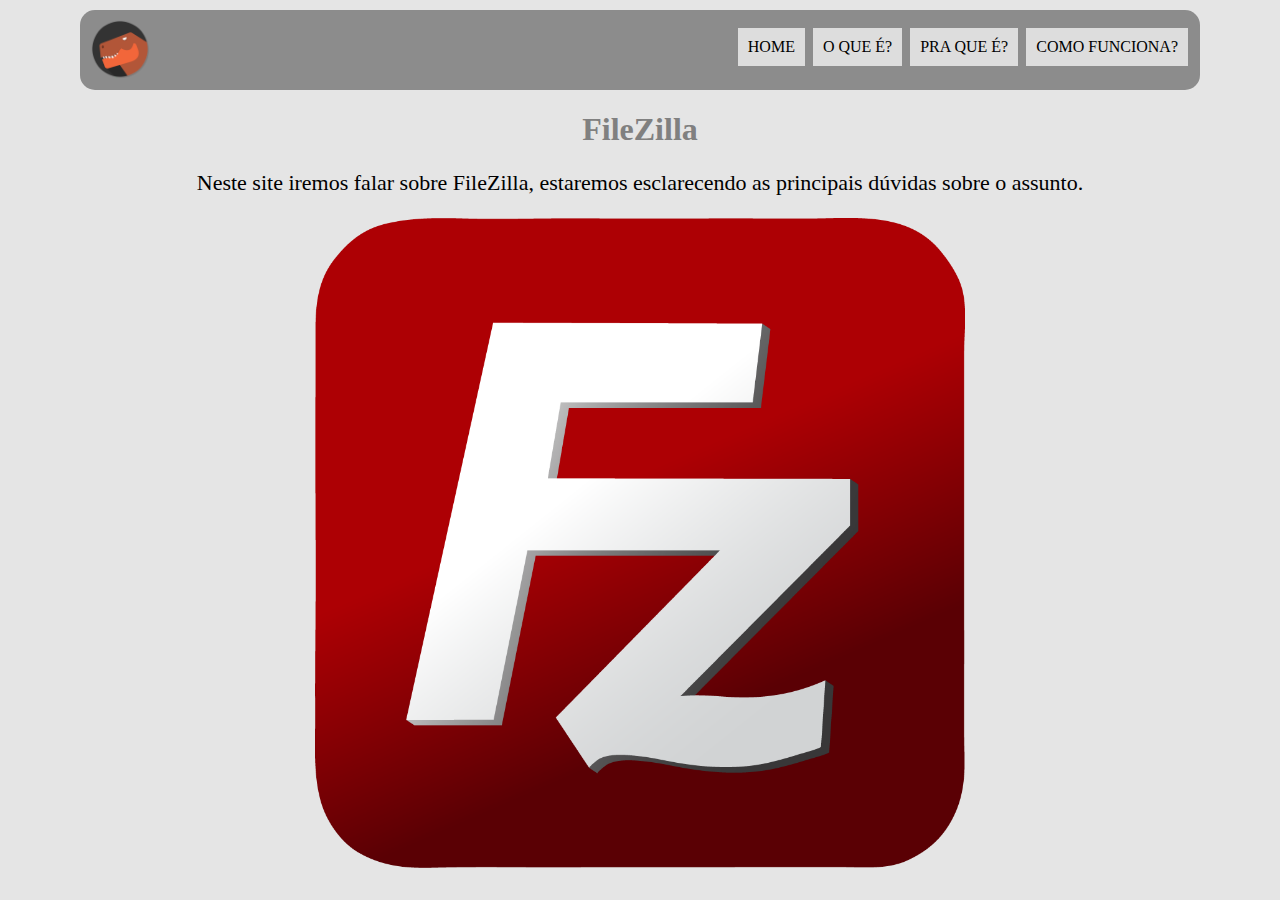
<file: index.html>
<!DOCTYPE html>
<html>
<head>
	<link rel="stylesheet" type="text/css" href="css/styleacessibilidade.css">
	<meta charset="utf-8">
	<title>
		Filezilla
	</title>

</head>


<body>
	<header>
		<picture>
			<img class="icone" src="imagens/logo.png">
		</picture>
		
		<nav id="menu">
			<h1>Menu Principal</h1>
			<ul type="disc">
				<li><a href="index.html"> Home</a></li>
				<li><a href="beneficiados.html"> O que é?</a></li>
				<li><a href="oquee.html"> Pra que é?</a></li>
				<li><a href="leis.html"> Como funciona?</a></li>
			</ul>
		</nav>
		
	</header>



	<h1 class="introduction">
		FileZilla
	</h1>

	<span class="description">
		<p>	Neste site iremos falar sobre FileZilla, estaremos esclarecendo as principais dúvidas sobre o assunto.
		</p>
	</span>


	<picture>
		<img srcset="imagens/index.png" class="index">
	</img>
</picture>





</body>
</html>
</file>
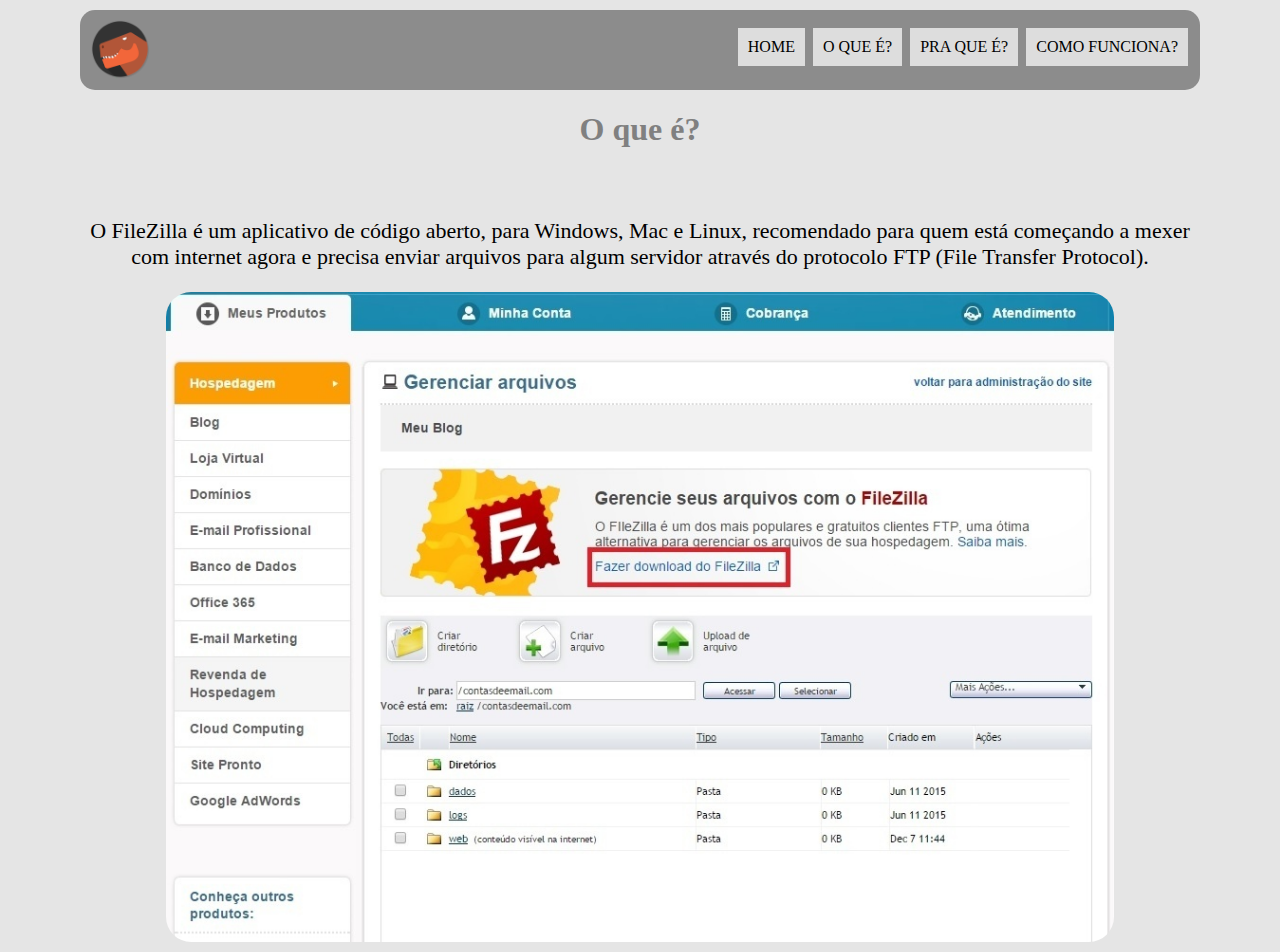
<file: beneficiados.html>
<!DOCTYPE html>
<html>
<head>
	<link rel="stylesheet" type="text/css" href="css/styleacessibilidade.css">
	<meta charset="utf-8">
	<title>
		Filezilla
	</title>

</head>


<body>
	<header>
		<picture>
			<img class="icone" src="imagens/logo.png">
		</picture>
		<nav id="menu">
			<h1>Menu Principal</h1>
			<ul type="disc">
				<li><a href="index.html"> Home</a></li>
				<li><a href="beneficiados.html"> O que é?</a></li>
				<li><a href="oquee.html"> Pra que é?</a></li>
				<li><a href="leis.html"> Como funciona?</a></li>
			</ul>
		</nav>
		

	</header>




	<h1 class="introduction">
		O que é?
	</h1>


	<span class="description">
		<br>
		<p>O FileZilla é um aplicativo de código aberto, para Windows, Mac e Linux, recomendado para quem está começando a mexer com internet agora e precisa enviar arquivos para algum servidor através do protocolo FTP (File Transfer Protocol).</p>
	</span>



	<picture>
		<figcaption>
			<img srcset="imagens/beneficiados.png" class="beneficiados">
		</figcaption>
	</picture>


	
</body>
</html>
</file>
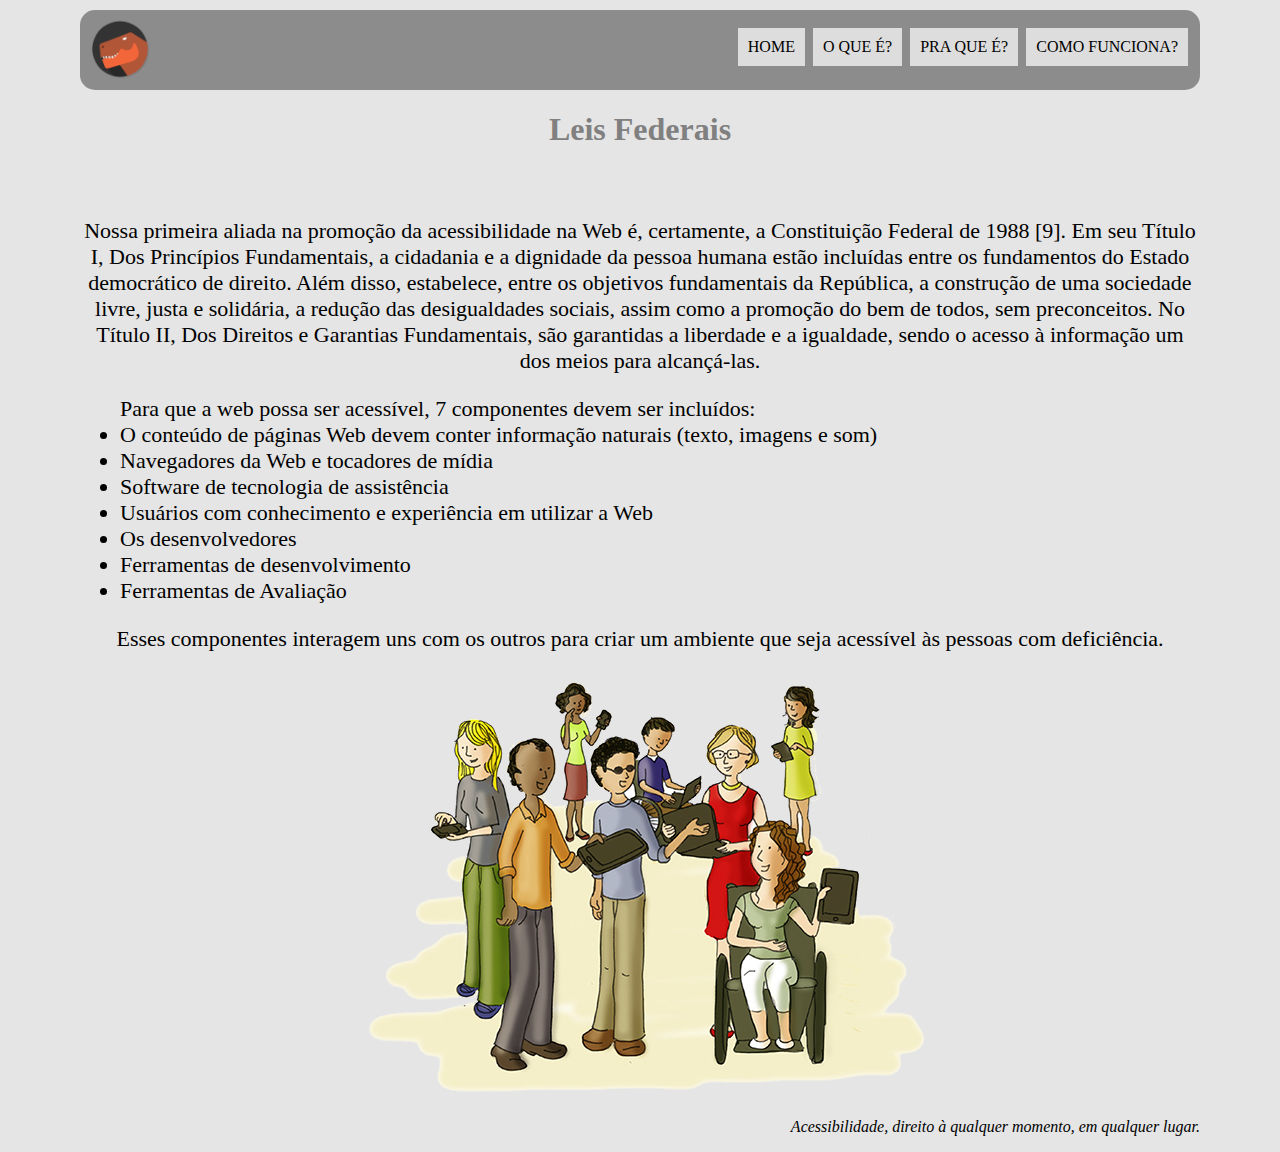
<file: elementos.html>
<!DOCTYPE html>
<html>
<head>
	<link rel="stylesheet" type="text/css" href="css/styleacessibilidade.css">
	<meta charset="utf-8">
	<title>
		Filezilla
	</title>

</head>

<body>
	<header>
		<picture>
			<img class="icone" src="imagens/logo.png">
		</picture>
		<nav id="menu">
			<h1>Menu Principal</h1>
			<ul type="disc">
				<li><a href="index.html"> Home</a></li>
				<li><a href="beneficiados.html"> O que é?</a></li>
				<li><a href="oquee.html"> Pra que é?</a></li>
				<li><a href="leis.html"> Como funciona?</a></li>
			</ul>
		</nav>
		

	</header>



	<h1 class="introduction">
		Leis Federais
	</h1>


	<span class="description">
		<br>
		<p>
			Nossa primeira aliada na promoção da acessibilidade na Web é, certamente, a Constituição
			Federal de 1988 [9]. Em seu Título I, Dos Princípios Fundamentais, a cidadania e a dignidade
			da pessoa humana estão incluídas entre os fundamentos do Estado democrático de direito.
			Além disso, estabelece, entre os objetivos fundamentais da República, a construção de
			uma sociedade livre, justa e solidária, a redução das desigualdades sociais, assim como
			a promoção do bem de todos, sem preconceitos. No Título II, Dos Direitos e Garantias
			Fundamentais, são garantidas a liberdade e a igualdade, sendo o acesso à informação um
			dos meios para alcançá-las.
		</span>
		<ul class="headerLateralList">Para que a web possa ser acessível, 7 componentes devem ser incluídos:
			<li class="bodyLateralList">O conteúdo de páginas Web devem conter informação naturais (texto, imagens e som)</li>
			<li>Navegadores da Web e tocadores de mídia</li>
			<li>Software de tecnologia de assistência</li>
			<li>Usuários com conhecimento e experiência em utilizar a Web</li>
			<li>Os desenvolvedores</li>
			<li>Ferramentas de desenvolvimento</li>
			<li>Ferramentas de Avaliação</li>
		</ul>
		<p>Esses componentes interagem uns com os outros para criar um ambiente que seja acessível às pessoas com deficiência.</p>
	</p>


	<picture>
		<img srcset="imagens/elementos.png" class="beneficiados">
		<figcaption class="em">
			<p>
				<em>
					Acessibilidade, direito à qualquer momento, em qualquer lugar.
				</em>
			</p>
		</figcaption>
	</picture>

</body>
</html>
</file>
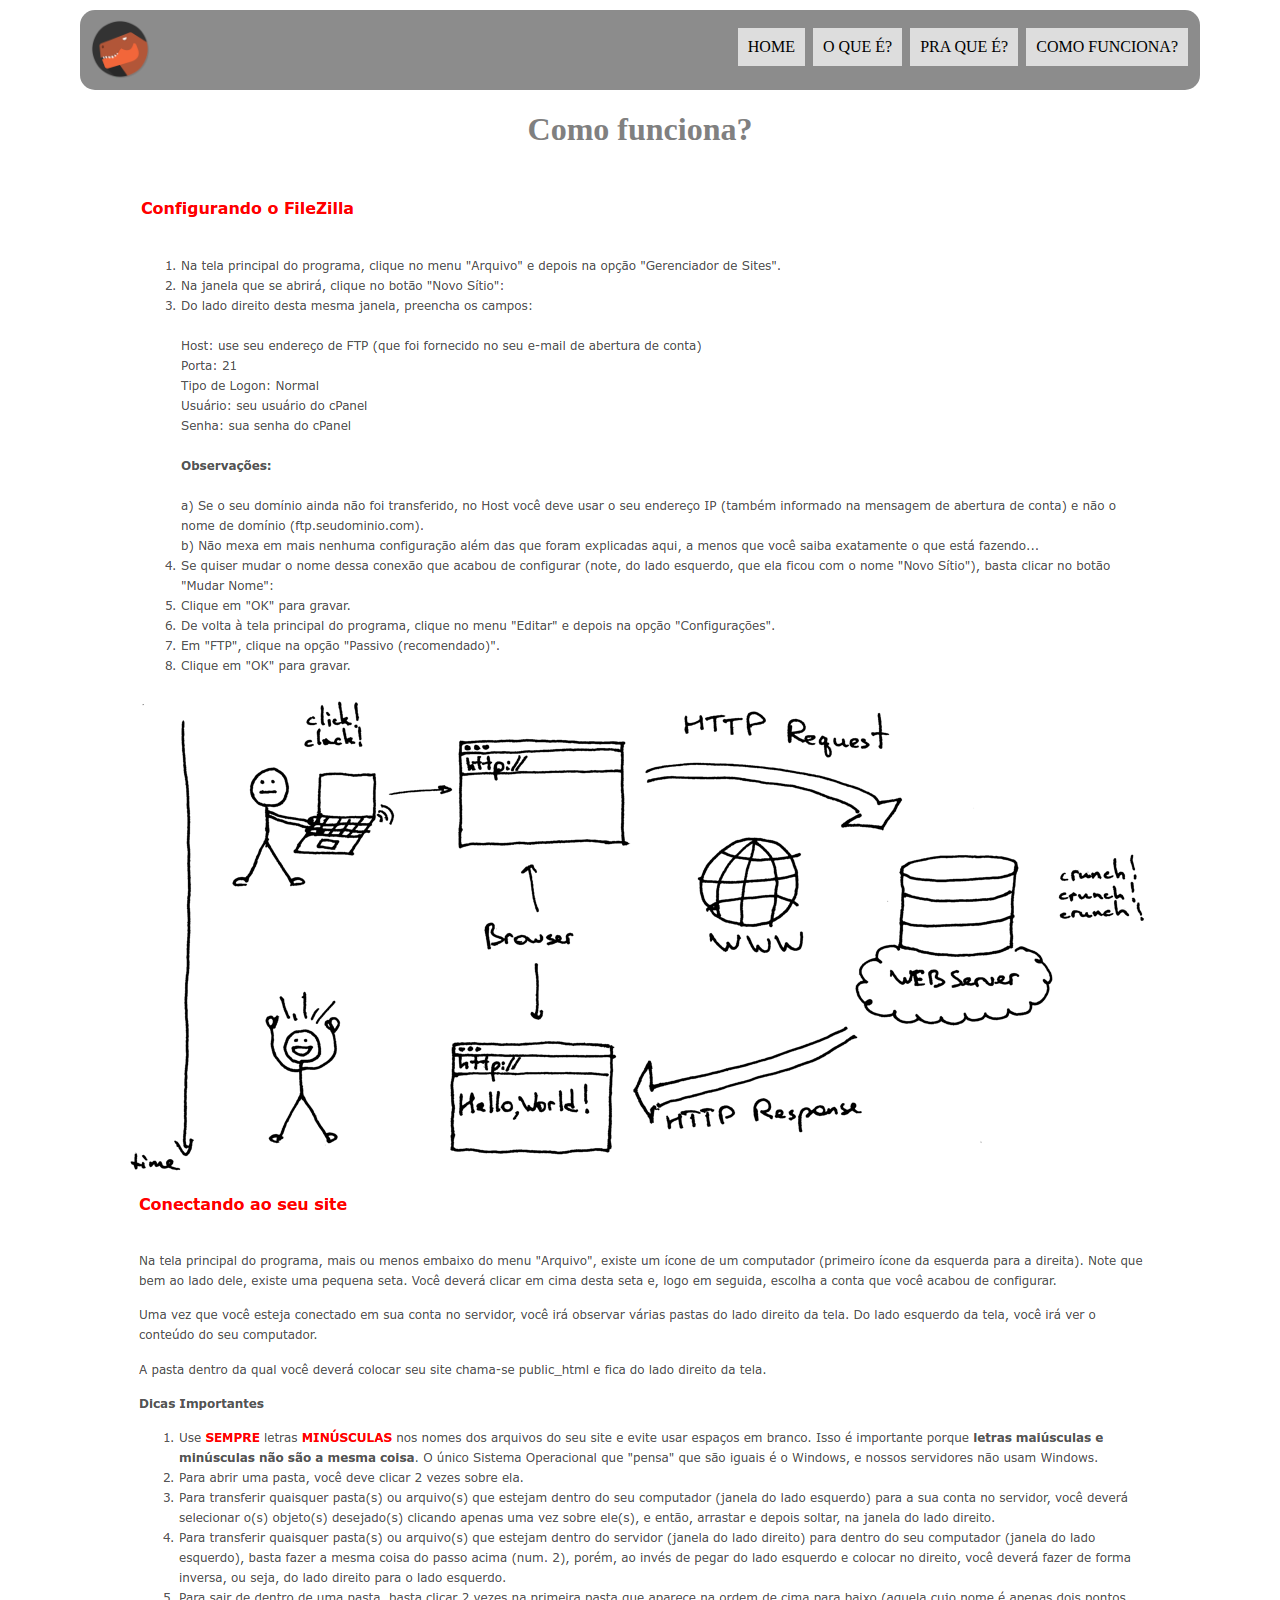
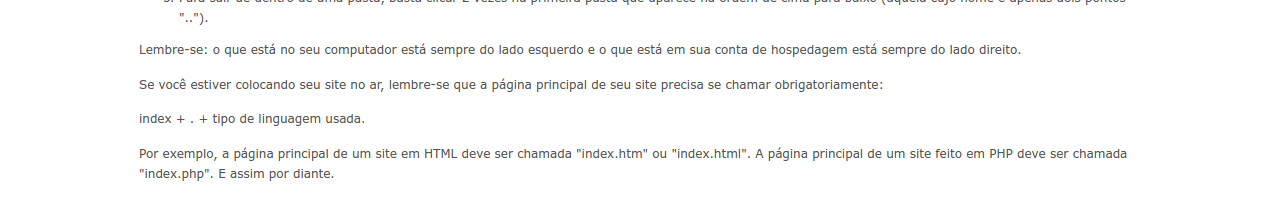
<file: leis.html>
<!DOCTYPE html>
<html>
<head>
	<link rel="stylesheet" type="text/css" href="css/styleacessibilidadeA.css">
	<meta charset="utf-8">
	<title>
		Filezilla
	</title>

</head>


<body>
	<header>
		<picture>
			<img class="icone" src="imagens/logo.png">
		</picture>
		<nav id="menu">
			<h1>Menu Principal</h1>
			<ul type="disc">
				<li><a href="index.html"> Home</a></li>
				<li><a href="beneficiados.html"> O que é?</a></li>
				<li><a href="oquee.html"> Pra que é?</a></li>
				<li><a href="leis.html"> Como funciona?</a></li>
				</ul>
			</nav>
		</header>




		<h1 class="introduction">
			Como funciona?
		</h1>


		<span class="description">
			<br>

			<picture>
				<img srcset="imagens/config.png" class="beneficiados">
			</picture>	

			<picture>
				<img srcset="imagens/leis.png" class="beneficiados">
			</picture>

			<picture>
				<img srcset="imagens/conect.png" class="beneficiados">
			</picture>

		</span>

	</body>
	</html>
</file>
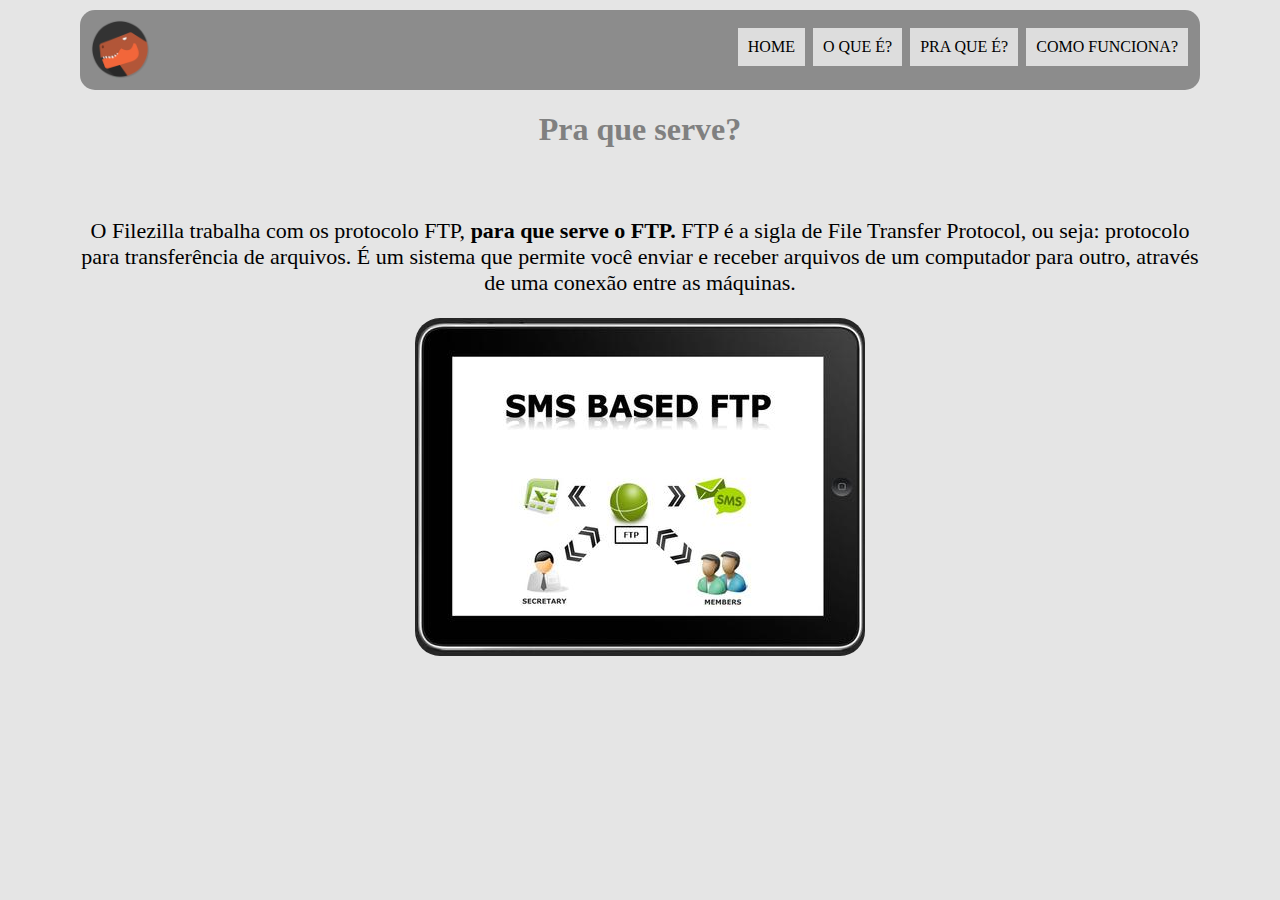
<file: oquee.html>
<!DOCTYPE html>
<html>
<head>
	<link rel="stylesheet" type="text/css" href="css/styleacessibilidade.css">
	<meta charset="utf-8">
	<title>
		Filezilla
	</title>

</head>


<body>
	<header>
		<picture>
			<img class="icone" src="imagens/logo.png">
		</picture>
		<nav id="menu">
			<h1>Menu Principal</h1>
			<ul type="disc">
				<li><a href="index.html"> Home</a></li>
				<li><a href="beneficiados.html"> O que é?</a></li>
				<li><a href="oquee.html"> Pra que é?</a></li>
				<li><a href="leis.html"> Como funciona?</a></li>
			</ul>
		</nav>
		

	</header>


	<h1 class="introduction">
		Pra que serve?
	</h1>


	<span class="description">
		<br>
		<p>O Filezilla trabalha com os protocolo FTP,<strong> para que serve o FTP.</strong>  FTP é a sigla de File Transfer Protocol, ou seja: protocolo para transferência de arquivos. É um sistema que permite você enviar e receber arquivos de um computador para outro, através de uma conexão entre as máquinas.
		</p>
	</span>


	<picture>
		<img srcset="imagens/serve.jpg" class="beneficiados">

	</picture>


</body>
</html>
</file>
<file: css/styleacessibilidade.css>
header{
	background-color: #8C8C8C;
	border-radius: 15px;
	width: auto;
	height: 80px;
}

body{
	background-color: #e5e5e5;
	margin: 10px 80px 10px 80px;
	font-family: Times;
	min-height: 500px;
	width: auto;
	display: block;
}

/*configuração de menu*/

nav#menu{
	display: block;
}

nav#menu ul{
	list-style: none;
	text-transform: uppercase;
	float: right;
	padding-right: 10px;
}

nav#menu li{

	display: inline-block;
	background-color: #dddddd;
	padding: 10px;
	margin: 2px;
	-webkit-transition: background-color 1s
	-moz-transition: background-color 1s
	-ms-transition: background-color 1s
	-o-transition: background-color 1s
	transition: background-color 1s
	
}

nav#menu li:hover {
	background-color: #606060;
}

nav#menu h1 {
	display: none;
}

nav#menu a{
	color: #000000;
	text-decoration: none;

}

nav#menu a:hover{
	color: #e5e5e5;
	text-decoration: underline;
}


/*Configuração de imagens*/


img.icone{
	position: relative;
	margin: 9px 25px 20px 10px;
	float: left;
	width: 60px;
	height: 60px;
}

p.introduction{
	margin-top: 5%;
	font-size: 30px;
	color: black;
	font-weight: 10px;
	text-align: center;

}

span.description{
	font-size: 22px;
	font-family: times;
	color: black;
	text-align: center;
}

h1.introduction{
	text-align: center;
}

h1{
	color: gray;
	text-align: center;
	text-overflow: clip;
}

img{
	position: relative;
	margin: 100px, 100px, 100px, 30px;

}

img.index{
	max-width: 650px;
	max-height: 650px;
	margin: auto;
	display: block;
}

img.beneficiados{
	margin: auto;
	display: block;	
	border-radius: 25px;
	max-height: 650px;
}

figcaption.em{
	font-size: 16px;
	color: black;
	text-align: right;

}

span.em{
	font-size: 16px;
	color: black;
	text-align: right;
}

ul.headerLateralList{
	text-align: left;
}
</file>
<file: css/styleacessibilidadeA.css>
header{
	background-color: #8C8C8C;
	border-radius: 15px;
	width: auto;
	height: 80px;
}

body{
	background-color: #ffffff;
	margin: 10px 80px 10px 80px;
	font-family: Times;
	min-height: 500px;
	width: auto;
	display: block;
}

/*configuração de menu*/

nav#menu{
	display: block;
}

nav#menu ul{
	list-style: none;
	text-transform: uppercase;
	float: right;
	padding-right: 10px;
}

nav#menu li{

	display: inline-block;
	background-color: #dddddd;
	padding: 10px;
	margin: 2px;
	-webkit-transition: background-color 1s
	-moz-transition: background-color 1s
	-ms-transition: background-color 1s
	-o-transition: background-color 1s
	transition: background-color 1s
	
}

nav#menu li:hover {
	background-color: #606060;
}

nav#menu h1 {
	display: none;
}

nav#menu a{
	color: #000000;
	text-decoration: none;

}

nav#menu a:hover{
	color: #e5e5e5;
	text-decoration: underline;
}


/*Configuração de imagens*/


img.icone{
	position: relative;
	margin: 9px 25px 20px 10px;
	float: left;
	width: 60px;
	height: 60px;
}

p.introduction{
	margin-top: 5%;
	font-size: 30px;
	color: black;
	font-weight: 10px;
	text-align: center;

}

span.description{
	font-size: 22px;
	font-family: times;
	color: black;
	text-align: center;
}

h1.introduction{
	text-align: center;
}

h1{
	color: gray;
	text-align: center;
	text-overflow: clip;
}

img{
	position: relative;
	margin: 100px, 100px, 100px, 30px;

}

img.index{
	max-width: 650px;
	max-height: 650px;
	margin: auto;
	display: block;
}

img.beneficiados{
	margin: auto;
	display: block;	
	border-radius: 25px;
	max-height: 650px;
}

figcaption.em{
	font-size: 16px;
	color: black;
	text-align: right;

}

span.em{
	font-size: 16px;
	color: black;
	text-align: right;
}

ul.headerLateralList{
	text-align: left;
}
</file>
